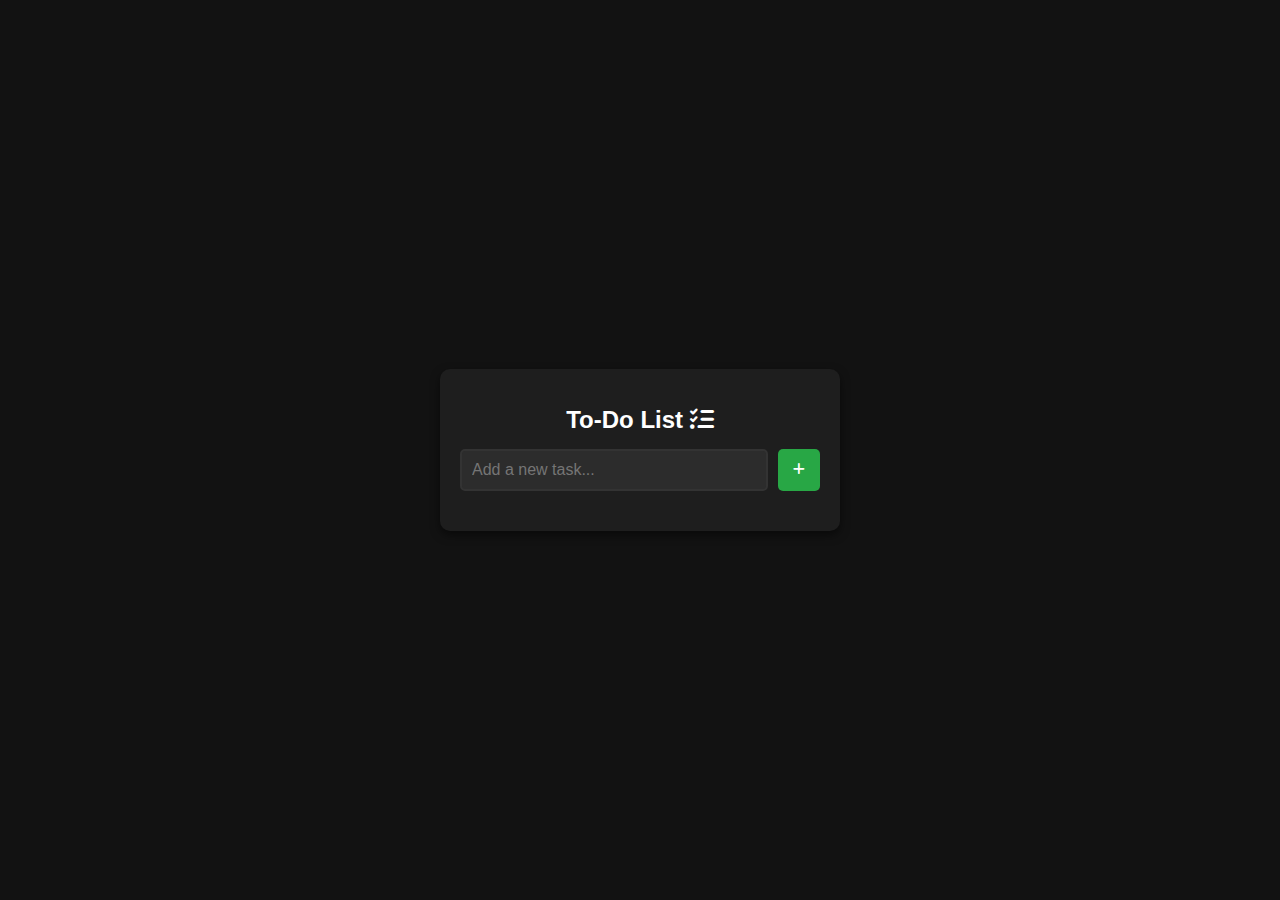
<file: index.html>
<!DOCTYPE html>
<html lang="en">

<head>
    <meta charset="UTF-8">
    <meta name="viewport" content="width=device-width, initial-scale=1.0">
    <title>To-Do List</title>
    <link rel="stylesheet" href="To-do_List.css">
    <script defer src="To-do-list.js"></script>
    <link rel="stylesheet" href="https://cdnjs.cloudflare.com/ajax/libs/font-awesome/6.0.0/css/all.min.css">
</head>

<body>
    <div class="container">
        <h1>To-Do List <i class="fas fa-tasks"></i></h1>

        <div class="input-area">
            <input type="text" id="taskInput" placeholder="Add a new task..." aria-label="Task Input">
            <button id="addButton" aria-label="Add Task">
                <i class="fas fa-plus"></i>
            </button>
        </div>

        <div class="task-list">
            <ul id="taskList">
                <!-- Tasks will be added dynamically here -->
            </ul>
        </div>
    </div>
</body>

</html>
</file>
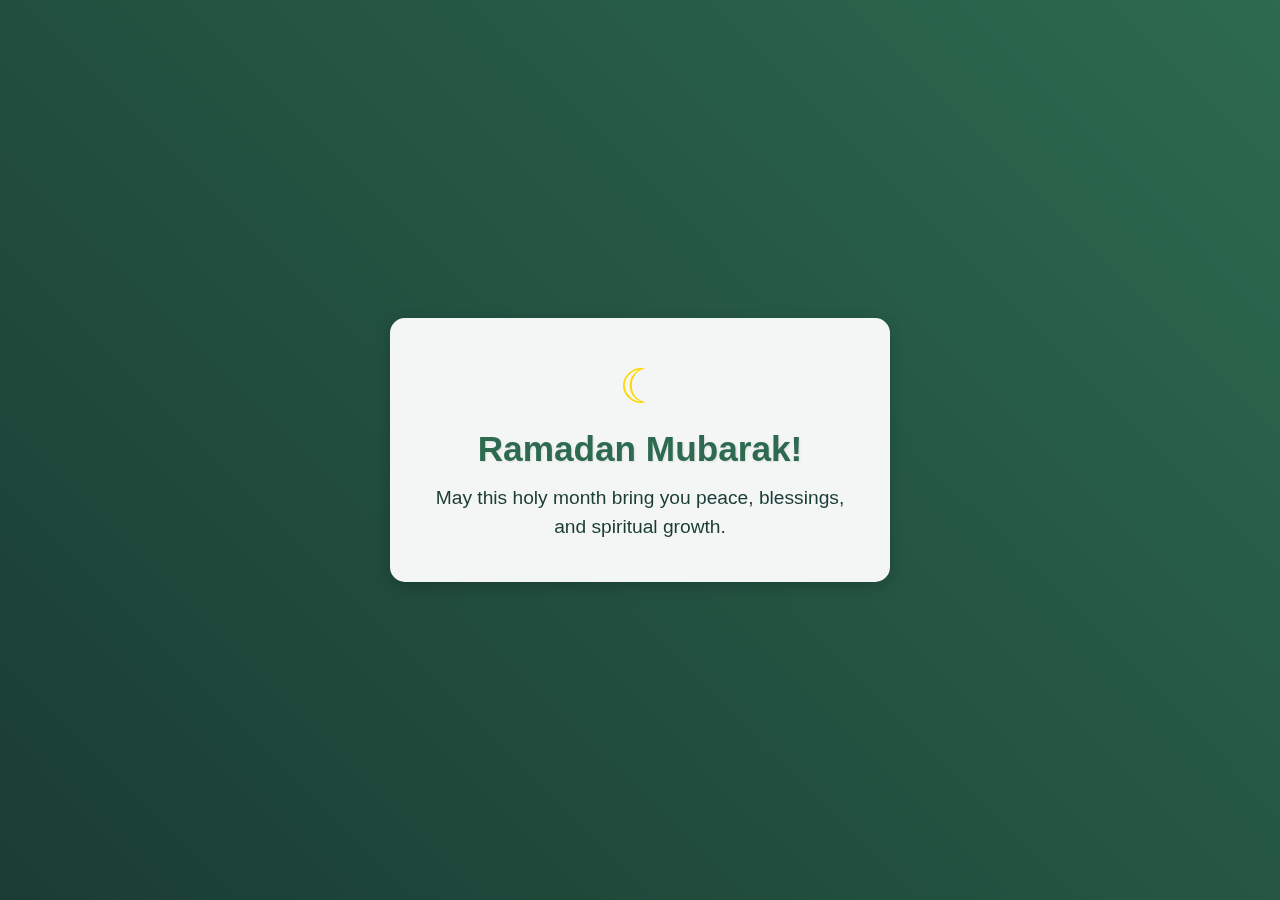
<file: Ramadan.html>
<!DOCTYPE html>
<html lang="en">
<head>
    <meta charset="UTF-8">
    <meta name="viewport" content="width=device-width, initial-scale=1.0">
    <title>Ramadan Mubarak</title>
    <style>
        /* General Reset */
        * {
            margin: 0;
            padding: 0;
            box-sizing: border-box;
        }

        body {
            display: flex;
            justify-content: center;
            align-items: center;
            min-height: 100vh;
            background: linear-gradient(45deg, #1a3c34, #2d6a4f);
            font-family: Arial, sans-serif;
            text-align: center;
            padding: 20px;
        }

        .card {
            background: rgba(255, 255, 255, 0.95);
            padding: 40px;
            border-radius: 15px;
            box-shadow: 0 4px 15px rgba(0, 0, 0, 0.2);
            max-width: 500px;
            opacity: 0;
            transform: translateY(50px) scale(0.95);
            transition: opacity 1s ease-out, transform 1s ease-out;
            will-change: opacity, transform;
        }

        .card.visible {
            opacity: 1;
            transform: translateY(0) scale(1);
            animation: bounce 0.6s ease-out;
        }

        h1 {
            color: #2d6a4f;
            font-size: 2.2em;
            margin-bottom: 15px;
            text-shadow: 1px 1px 2px rgba(0, 0, 0, 0.1);
        }

        p {
            color: #1a3c34;
            font-size: 1.2em;
            line-height: 1.5;
        }

        .crescent {
            font-size: 3em;
            color: #ffd700;
            margin-bottom: 15px;
            animation: rotate 6s linear infinite, pulse 2s infinite;
        }

        /* Keyframes */
        @keyframes rotate {
            from {
                transform: rotate(0deg);
            }
            to {
                transform: rotate(360deg);
            }
        }

        @keyframes bounce {
            0%, 20%, 50%, 80%, 100% {
                transform: translateY(0);
            }
            40% {
                transform: translateY(-10px);
            }
            60% {
                transform: translateY(-5px);
            }
        }

        @keyframes pulse {
            0% {
                transform: scale(1);
            }
            50% {
                transform: scale(1.1);
            }
            100% {
                transform: scale(1);
            }
        }

        /* Responsive Design */
        @media (max-width: 600px) {
            .card {
                padding: 30px;
            }
            h1 {
                font-size: 2em;
            }
            p {
                font-size: 1.1em;
            }
        }
    </style>
</head>
<body>

    <div class="card">
        <div class="crescent" aria-label="Crescent Moon">☾</div>
        <h1>Ramadan Mubarak!</h1>
        <p>May this holy month bring you peace, blessings, and spiritual growth.</p>
    </div>

    <script>
        document.addEventListener("DOMContentLoaded", function () {
            const card = document.querySelector(".card");

            if ("IntersectionObserver" in window) {
                let observer = new IntersectionObserver(
                    function (entries) {
                        entries.forEach(entry => {
                            if (entry.isIntersecting) {
                                card.classList.add("visible");
                                observer.unobserve(card);
                            }
                        });
                    },
                    { threshold: 0.5 }
                );
                observer.observe(card);
            } else {
                // Fallback for browsers without IntersectionObserver support
                card.classList.add("visible");
            }
        });
    </script>

</body>
</html>
</file>
<file: To-do_List.css>
/* General Styling */
*,
*::before,
*::after {
    box-sizing: border-box;
}

body {
    font-family: 'Arial', sans-serif;
    background-color: #121212; /* Dark background color */
    color: #e0e0e0; /* Light text color for contrast */
    display: flex;
    justify-content: center;
    align-items: center;
    height: 100vh;
    margin: 0;
}

/* Container */
.container {
    background: #1e1e1e; /* Darker container background */
    padding: 20px;
    width: 100%;
    max-width: 400px;
    box-shadow: 0 4px 10px rgba(0, 0, 0, 0.5); /* Adjusted shadow for dark theme */
    border-radius: 10px;
    text-align: center;
}

/* Title */
h1 {
    color: #ffffff; /* White color for the title */
    font-size: 24px;
    margin-bottom: 15px;
}

/* Input Area */
.input-area {
    display: flex;
    justify-content: space-between;
    margin-bottom: 20px;
}

.input-area input {
    flex: 1;
    padding: 10px;
    border: 2px solid #333; /* Darker border */
    background-color: #2c2c2c; /* Darker input background */
    color: #e0e0e0; /* Light text color */
    border-radius: 5px;
    font-size: 16px;
    outline: none;
}

.input-area button {
    background: #28a745;
    color: white;
    border: none;
    padding: 10px 15px;
    margin-left: 10px;
    cursor: pointer;
    border-radius: 5px;
    transition: 0.3s;
}

.input-area button:hover {
    background: #218838;
}

/* Task List */
.task-list ul {
    list-style-type: none;
    padding: 0;
}

.task-list li {
    background: #2c2c2c; /* Darker task item background */
    padding: 10px;
    border: 1px solid #333; /* Darker border */
    margin-top: 10px;
    display: flex;
    justify-content: space-between;
    align-items: center;
    border-radius: 5px;
    transition: 0.3s;
}

.task-list li:hover {
    background: #3a3a3a; /* Slightly lighter on hover */
}

/* Icons */
.task-list .delete {
    color: #ff4d4d; /* Light red for delete icon */
    cursor: pointer;
    font-size: 16px;
    transition: 0.3s;
}

.task-list .delete:hover {
    color: #ff1a1a; /* Darker red on hover */
}

.task-list .done {
    color: #4dff4d; /* Light green for done icon */
    cursor: pointer;
    font-size: 16px;
    transition: 0.3s;
}

.task-list .done:hover {
    color: #1aff1a; /* Darker green on hover */
}
</file>
